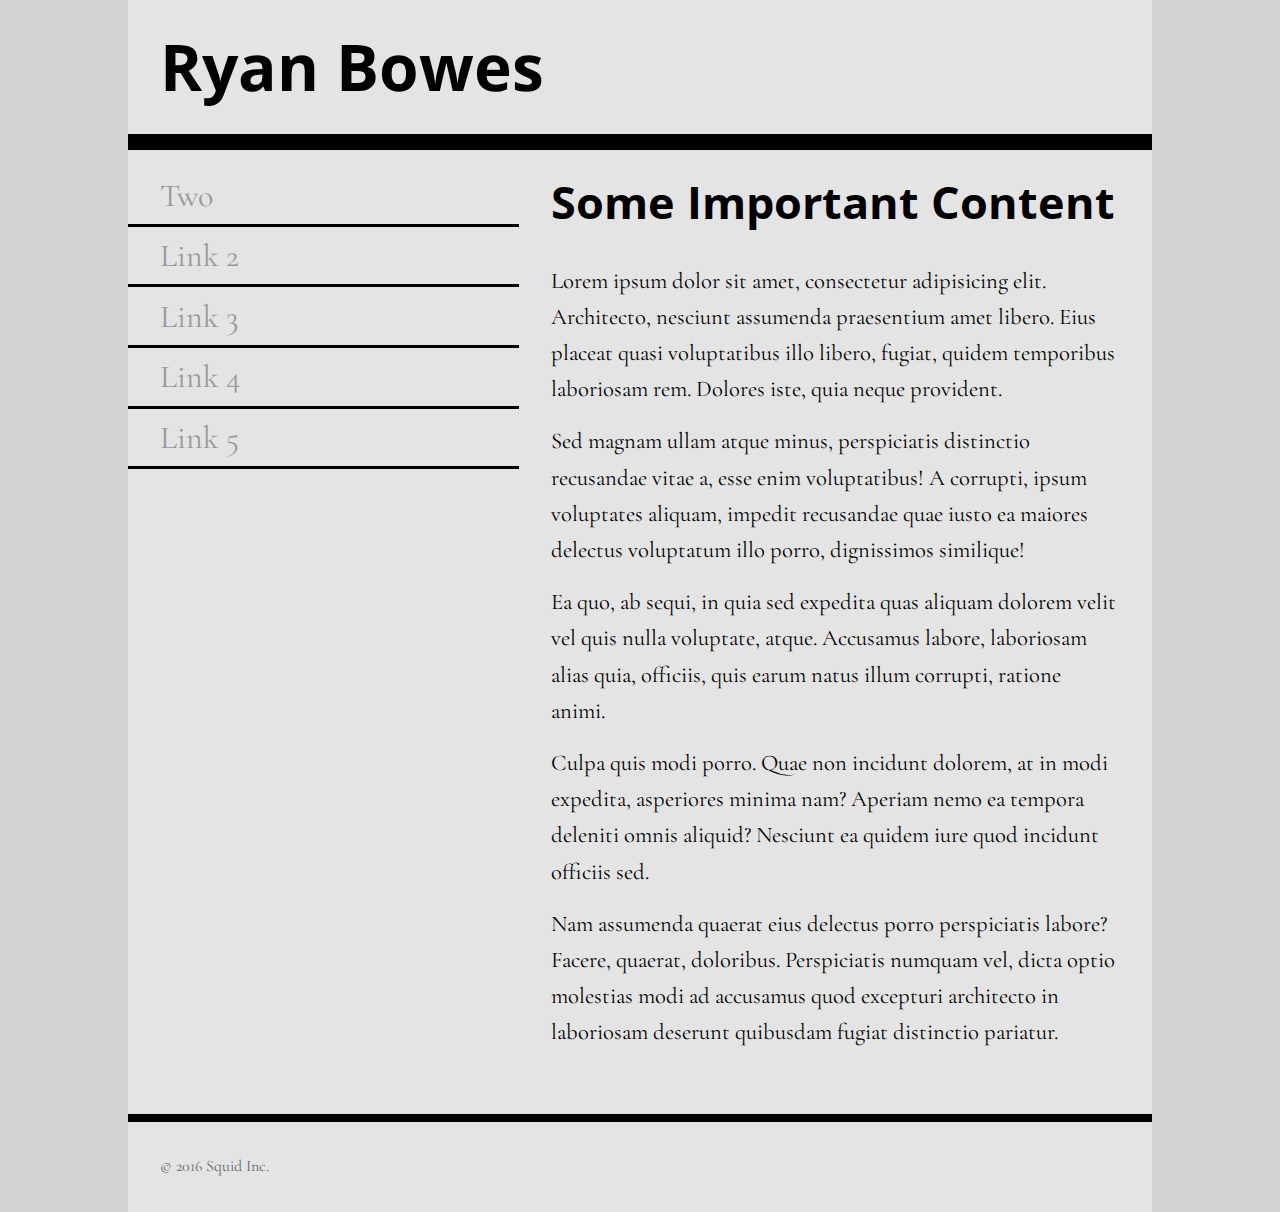
<file: index.html>
<!DOCTYPE html>
<html lang="en">
<head>
    <meta charset="UTF-8">
    <title>Font Assignment</title>
    <link href="https://fonts.googleapis.com/css?family=Cormorant+Garamond|Open+Sans" rel="stylesheet">
    <!-- two pages are 
    index.html with sans-serif headings and serif body text
    
    two.html with serif headings and sans-serif body text
    
    don't forget to add your google font <link> in the right place
    -->
    <meta name="viewpoint" content="width=device-width" />
    <link href="one.css" rel="stylesheet" type="text/css"/>
</head>
<body>
    <div class="wrapper">
        <header>
            <h1>Ryan Bowes</h1>
        </header>
        <nav>
            <ul>
                <li><a href="two.html">Two</a></li>
                <li><a href="#">Link 2</a></li>
                <li><a href="#">Link 3</a></li>
                <li><a href="#">Link 4</a></li>
                <li><a href="#">Link 5</a></li>
            </ul>
        </nav>
        <main>
            <h2>Some Important Content</h2>
            <p>Lorem ipsum dolor sit amet, consectetur adipisicing elit. Architecto, nesciunt assumenda praesentium amet libero. Eius placeat quasi voluptatibus illo libero, fugiat, quidem temporibus laboriosam rem. Dolores iste, quia neque provident.</p>
            <p>Sed magnam ullam atque minus, perspiciatis distinctio recusandae vitae a, esse enim voluptatibus! A corrupti, ipsum voluptates aliquam, impedit recusandae quae iusto ea maiores delectus voluptatum illo porro, dignissimos similique!</p>
            <p>Ea quo, ab sequi, in quia sed expedita quas aliquam dolorem velit vel quis nulla voluptate, atque. Accusamus labore, laboriosam alias quia, officiis, quis earum natus illum corrupti, ratione animi.</p>
            <p>Culpa quis modi porro. Quae non incidunt dolorem, at in modi expedita, asperiores minima nam? Aperiam nemo ea tempora deleniti omnis aliquid? Nesciunt ea quidem iure quod incidunt officiis sed.</p>
            <p>Nam assumenda quaerat eius delectus porro perspiciatis labore? Facere, quaerat, doloribus. Perspiciatis numquam vel, dicta optio molestias modi ad accusamus quod excepturi architecto in laboriosam deserunt quibusdam fugiat distinctio pariatur.</p>
        </main>
        <footer>
            <p>&copy; 2016 Squid Inc.</p>
        </footer>
    </div>
</body>
</html>
</file>
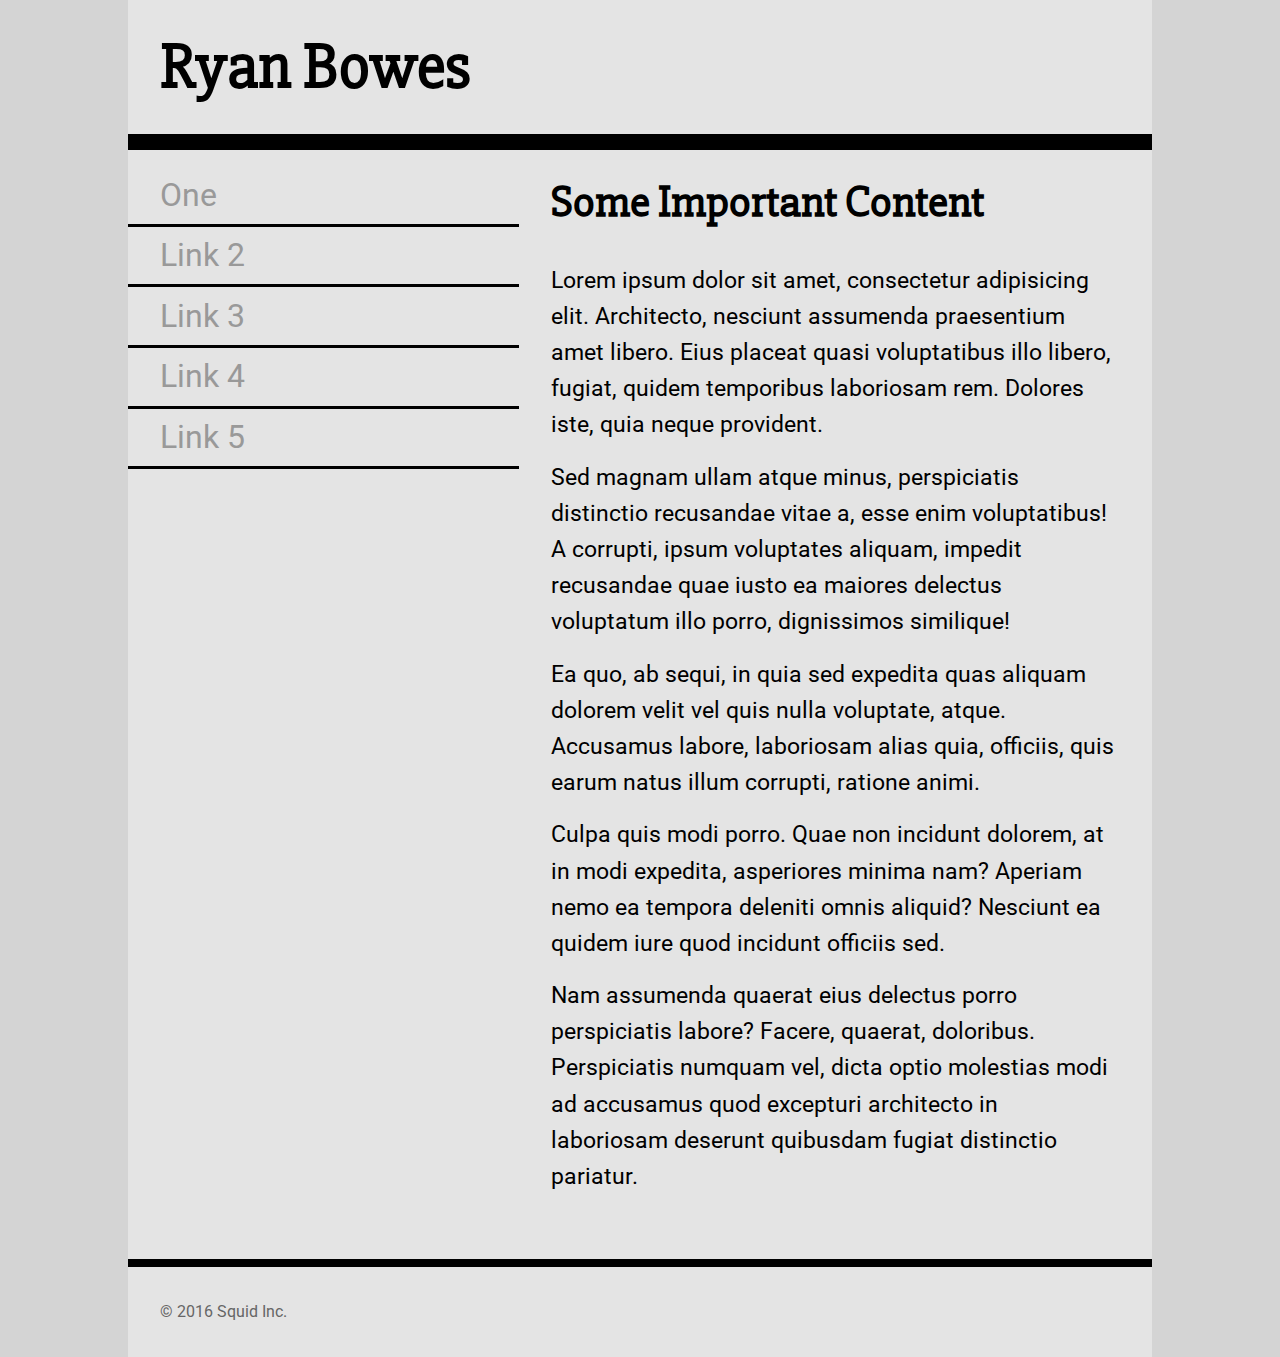
<file: two.html>
<!DOCTYPE html>
<html lang="en">
<head>
    <meta charset="UTF-8">
    <title>Font Assignment</title>
    <link href="https://fonts.googleapis.com/css?family=Roboto|Slabo+27px" rel="stylesheet">
    <!-- two pages are 
    index.html with sans-serif headings and serif body text
    
    two.html with serif headings and sans-serif body text
    
    don't forget to add your google font <link> in the right place
    -->
    <meta name="viewpoint" content="width=device-width" />
    <link href="two.css" rel="stylesheet" type="text/css"/>
</head>
<body>
    <div class="wrapper">
        <header>
            <h1>Ryan Bowes</h1>
        </header>
        <nav>
            <ul>
                <li><a href="index.html">One</a></li>
                <li><a href="#">Link 2</a></li>
                <li><a href="#">Link 3</a></li>
                <li><a href="#">Link 4</a></li>
                <li><a href="#">Link 5</a></li>
            </ul>
        </nav>
        <main>
            <h2>Some Important Content</h2>
            <p>Lorem ipsum dolor sit amet, consectetur adipisicing elit. Architecto, nesciunt assumenda praesentium amet libero. Eius placeat quasi voluptatibus illo libero, fugiat, quidem temporibus laboriosam rem. Dolores iste, quia neque provident.</p>
            <p>Sed magnam ullam atque minus, perspiciatis distinctio recusandae vitae a, esse enim voluptatibus! A corrupti, ipsum voluptates aliquam, impedit recusandae quae iusto ea maiores delectus voluptatum illo porro, dignissimos similique!</p>
            <p>Ea quo, ab sequi, in quia sed expedita quas aliquam dolorem velit vel quis nulla voluptate, atque. Accusamus labore, laboriosam alias quia, officiis, quis earum natus illum corrupti, ratione animi.</p>
            <p>Culpa quis modi porro. Quae non incidunt dolorem, at in modi expedita, asperiores minima nam? Aperiam nemo ea tempora deleniti omnis aliquid? Nesciunt ea quidem iure quod incidunt officiis sed.</p>
            <p>Nam assumenda quaerat eius delectus porro perspiciatis labore? Facere, quaerat, doloribus. Perspiciatis numquam vel, dicta optio molestias modi ad accusamus quod excepturi architecto in laboriosam deserunt quibusdam fugiat distinctio pariatur.</p>
        </main>
        <footer>
            <p>&copy; 2016 Squid Inc.</p>
        </footer>
    </div>
</body>
</html>
</file>
<file: one.css>
*{
    padding: 0;
    margin: 0;
    box-sizing: border-box;
}
html{
    font-size: 16px;
    line-height: 1.6;
    font-family: "Cormorant Garamond", Times, serif;
}
html,body{
    background-color: #d4d4d4;
}
h1{
    font-family: "Open Sans", Gadget, sans-serif;
    font-size: 3.998rem;
    padding:1rem 2rem;
}
h2{
    font-size: 2.827rem;
    padding:1rem 2rem;
}
h1, h2 {
    font-family: "Open Sans", Gadget sans-serif;
}
nav ul{
    padding:1rem 0;
}
nav li{
    font-size: 1.999rem;
    list-style-type: none;
}
nav li>a{
    display: block;
    text-decoration: none;
    border-bottom: 0.2rem solid black;
    padding: 0.2rem 2rem;
    color: #999;
}
nav li>a:hover,
nav li>a:active{
    color: #222;
}
p{
    font-size: 1.414rem;
    padding:0.5rem 2rem;
    font-family: "Cormorant Garamond", Times serif; /* Changing only the body text, not the links */
}
main p:last-child{
    padding-bottom: 4rem;
}
.wrapper{
    width: 80%;
    max-width: 1200px;
    margin: 0 auto;
    background-color: #e4e4e4;
}
header{
    width:100%;
    border-bottom: 1rem solid black;
}
nav{
    float:left;
    width: 38.2%;
}
main{
    float:right;
    width: 61.8%;
}
footer{
    clear:both;
    width: 100%;
    border-top: 0.5rem solid black;
}
footer p{
    font-size: 1rem;
    padding: 2rem;
    color: #666;
}
</file>
<file: two.css>
*{
    padding: 0;
    margin: 0;
    box-sizing: border-box;
}
html{
    font-size: 16px;
    line-height: 1.6;
    font-family: "Roboto", Helvetica, sans-serif;
}
html,body{
    background-color: #d4d4d4;
}
h1{
    font-family: "Slabo 27px", Georgia, serif;
    font-size: 3.998rem;
    padding:1rem 2rem;
}
h2{
    font-family: "Slabo 27px", Georgia, serif;
    font-size: 2.827rem;
    padding:1rem 2rem;
}
nav ul{
    padding:1rem 0;
}
nav li{
    font-size: 1.999rem;
    list-style-type: none;
}
nav li>a{
    display: block;
    text-decoration: none;
    border-bottom: 0.2rem solid black;
    padding: 0.2rem 2rem;
    color: #999;
}
nav li>a:hover,
nav li>a:active{
    color: #222;
}
p{
    font-size: 1.414rem;
    padding:0.5rem 2rem;
    font-family: "Roboto", Helvetica, sans-serif;
}
main p:last-child{
    padding-bottom: 4rem;
}
.wrapper{
    width: 80%;
    max-width: 1200px;
    margin: 0 auto;
    background-color: #e4e4e4;
}
header{
    width:100%;
    border-bottom: 1rem solid black;
}
nav{
    float:left;
    width: 38.2%;
}
main{
    float:right;
    width: 61.8%;
}
footer{
    clear:both;
    width: 100%;
    border-top: 0.5rem solid black;
}
footer p{
    font-size: 1rem;
    padding: 2rem;
    color: #666;
}
</file>
